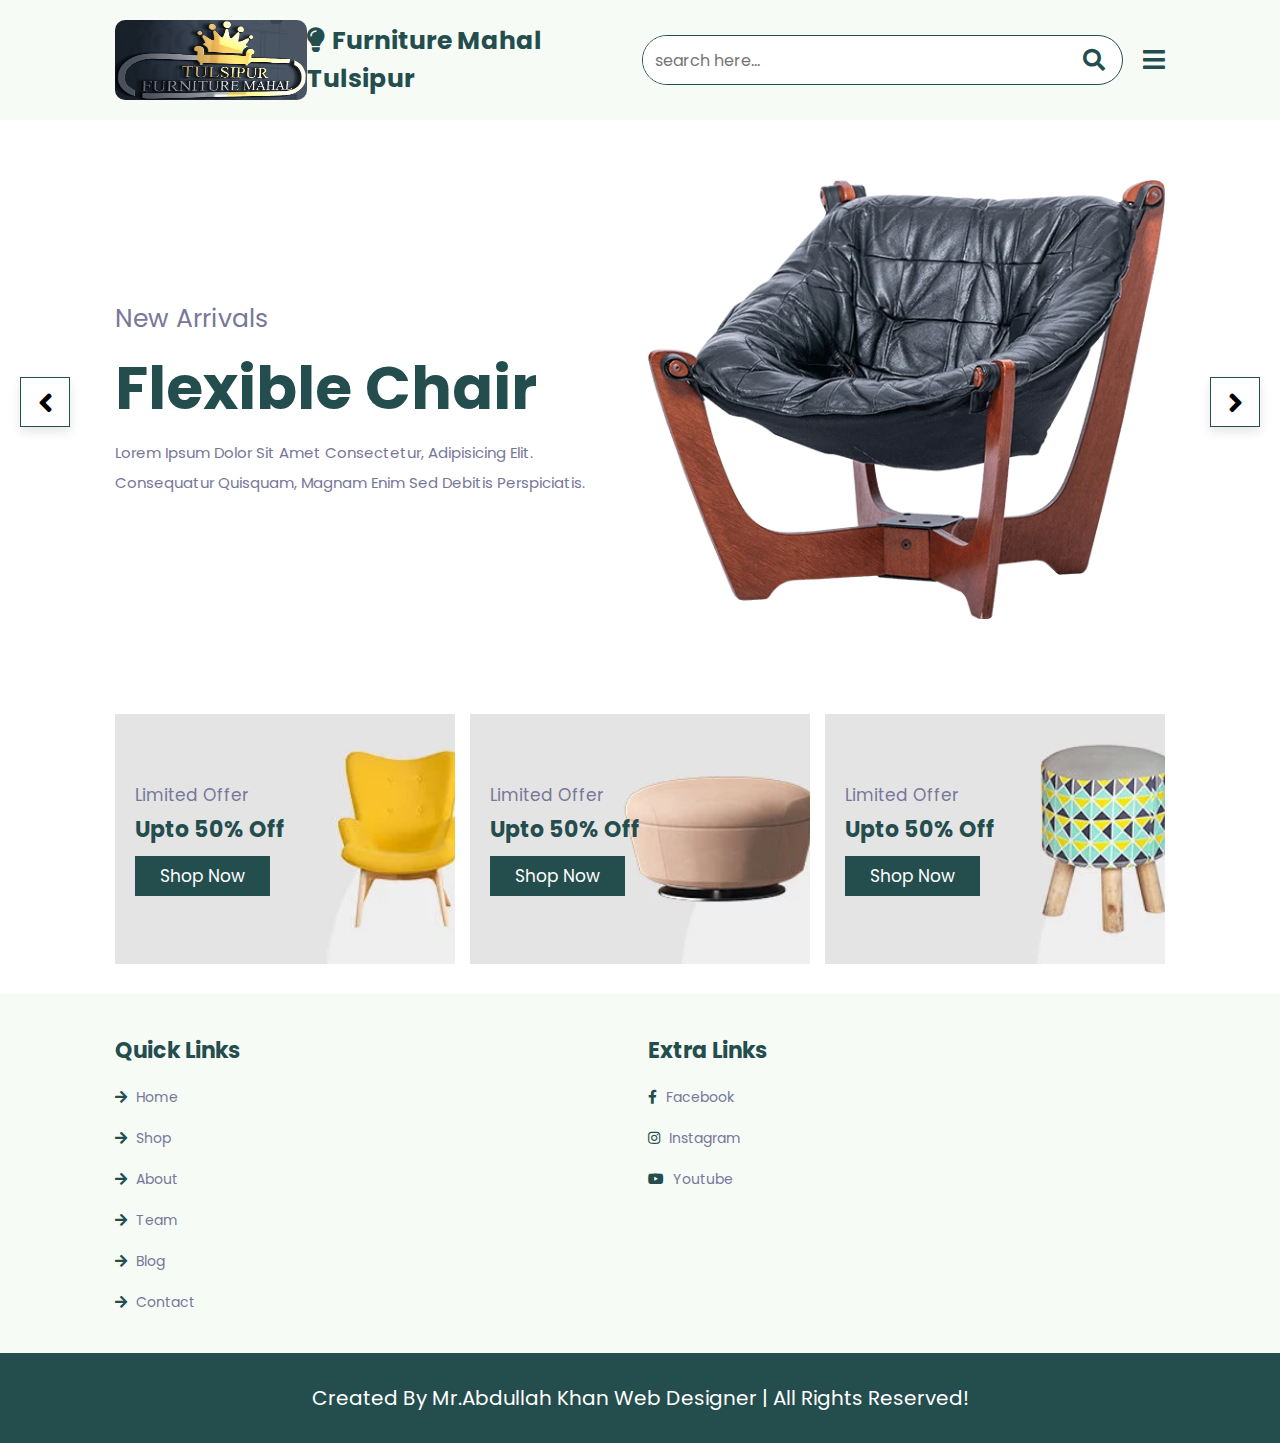
<file: index.html>
<!DOCTYPE html>
<html lang="en">
<head>
    <meta charset="UTF-8">
    <meta http-equiv="X-UA-Compatible" content="IE=edge">
    <meta name="viewport" content="width=device-width, initial-scale=1.0">
    <title>home</title>

    <!-- font awesome cdn link  -->
    <link rel="stylesheet" href="https://cdnjs.cloudflare.com/ajax/libs/font-awesome/5.15.4/css/all.min.css">

    <!-- custom css file link  -->
    <link rel="stylesheet" href="style.css">

</head>
<body>

<!-- header section starts  -->

<header class="header">
    <img src="furnitureMhalTulsipurlogo.jpg" alt="" width="200px" height="80px" style="border-radius:10px;">

    <a href="index.html" class="logo"> <i class="fas fa-lightbulb"></i> Furniture Mahal Tulsipur </a>

    <form action="" class="search-form">
        <input type="search" placeholder="search here..." id="search-box">
        <label for="search-box" class="fas fa-search"></label>
    </form>

    <div class="icons">
        <div id="menu-btn" class="fas fa-bars"></div>
        <div id="search-btn" class="fas fa-search"></div>
        <div id="cart-btn" ></div>
        <div id="login-btn" ></div>
        <!-- <div id="cart-btn" class="fas fa-shopping-cart"></div>
        <div id="login-btn" class="fas fa-user"></div> -->
    </div>

</header>

<!-- header section ends  -->

<!-- closer btn  -->

<div id="closer" class="fas fa-times"></div>

<!-- navbar  -->

<nav class="navbar">
    <a href="index.html">home</a>
    <a href="shop.html">shop</a>
    <a href="about.html">about</a>
    <a href="team.html">team</a>
    <a href="blog.html">blog</a>
    <a href="contact.html">contact</a>
</nav>

<!-- shopping cart  -->

<div class="shopping-cart">

    <div class="box">
        <i class="fas fa-times"></i>
        <img src="cart-img-1.jpg" alt="">
        <div class="content">
            <h3>morden furniture</h3>
            <span class="quantity"> 1 </span>
            <span class="multiply"> x </span>
            <span class="price"> $140.00 </span>
        </div>
    </div>

    <div class="box">
        <i class="fas fa-times"></i>
        <img src="cart-img-2.jpg" alt="">
        <div class="content">
            <h3>morden furniture</h3>
            <span class="quantity"> 1 </span>
            <span class="multiply"> x </span>
            <span class="price"> $140.00 </span>
        </div>
    </div>

    <div class="box">
        <i class="fas fa-times"></i>
        <img src="cart-img-3.jpg" alt="">
        <div class="content">
            <h3>morden furniture</h3>
            <span class="quantity"> 1 </span>
            <span class="multiply"> x </span>
            <span class="price"> $140.00 </span>
        </div>
    </div>

    <div class="box">
        <i class="fas fa-times"></i>
        <img src="cart-img-4.jpg" alt="">
        <div class="content">
            <h3>morden furniture</h3>
            <span class="quantity"> 1 </span>
            <span class="multiply"> x </span>
            <span class="price"> $140.00 </span>
        </div>
    </div>

    <h3 class="total"> total : <span>$560.00</span> </h3>

    <a href="#" class="btn">checkout cart</a>

</div>

<!-- login form  -->

<div class="login-form">

    <form action="">
        <h3>login form</h3>
        <input type="email" placeholder="enter your email" class="box">
        <input type="password" placeholder="enter your password" class="box">
        <div class="remember">
            <input type="checkbox" name="" id="remember-me">
            <label for="remember-me">remember me</label>
        </div>
        <input type="submit" value="login now" class="btn">
        <p>forget password? <a href="#">click here</a></p>
        <p>don't have an account? <a href="#">create now</a></p>
    </form>

</div>

<!-- home section starts  -->

<section class="home">

    <div class="slides-container">

        <div class="slide active">
            <div class="content">
                <span>new arrivals</span>
                <h3>flexible chair</h3>
                <p>Lorem ipsum dolor sit amet consectetur, adipisicing elit. Consequatur quisquam, magnam enim sed debitis perspiciatis.</p>
                <!-- <a href="#" class="btn">shop now</a> -->
            </div>
            <div class="image">
                <img src="home-img-1.png" alt="">
            </div>
        </div>

        <div class="slide">
            <div class="content">
                <span>new arrivals</span>
                <h3>flexible chair</h3>
                <p>Lorem ipsum dolor sit amet consectetur, adipisicing elit. Consequatur quisquam, magnam enim sed debitis perspiciatis.</p>
                <!-- <a href="#" class="btn">shop now</a> -->
            </div>
            <div class="image">
                <img src="home-img-2.png" alt="">
            </div>
        </div>

    </div>

    <div id="slide-next" onclick="next()" class="fas fa-angle-right"></div>
    <div id="slide-prev" onclick="prev()" class="fas fa-angle-left"></div>

</section>

<!-- home section ends -->

<!-- banner section starts  -->

<section class="banner-container">

    <div class="banner">
        <img src="banner-1.jpg" alt="">
        <div class="content">
            <span>limited offer</span>
            <h3>upto 50% off</h3>
            <a href="#" class="btn">shop now</a>
        </div>
    </div>

    <div class="banner">
        <img src="banner-2.jpg" alt="">
        <div class="content">
            <span>limited offer</span>
            <h3>upto 50% off</h3>
            <a href="#" class="btn">shop now</a>
        </div>
    </div>

    <div class="banner">
        <img src="banner-3.jpg" alt="">
        <div class="content">
            <span>limited offer</span>
            <h3>upto 50% off</h3>
            <a href="#" class="btn">shop now</a>
        </div>
    </div>

</section>

<!-- banner section ends -->






<!-- footer section  -->

<section class="footer">

    <div class="box-container">

        <div class="box">
            <h3>quick links</h3>
            <a href="index.html"> <i class="fas fa-arrow-right"></i> home</a>
            <a href="shop.html"> <i class="fas fa-arrow-right"></i> shop</a>
            <a href="about.html"> <i class="fas fa-arrow-right"></i> about</a>
            <a href="team.html"> <i class="fas fa-arrow-right"></i> team</a>
            <a href="blog.html"> <i class="fas fa-arrow-right"></i> blog</a>
            <a href="contact.html"> <i class="fas fa-arrow-right"></i> contact</a>
        </div>

        <!-- <div class="box">
            <h3>extra links</h3>
            <a href="#"> <i class="fas fa-arrow-right"></i> my order</a>
            <a href="#"> <i class="fas fa-arrow-right"></i> my wishlist</a>
            <a href="#"> <i class="fas fa-arrow-right"></i> my account</a>
            <a href="#"> <i class="fas fa-arrow-right"></i> my favorite</a>
            <a href="#"> <i class="fas fa-arrow-right"></i> terms of user</a>
        </div> -->

        <div class="box">
            <h3>extra links</h3>
            <a href="https://www.facebook.com/TFM002/"> <i class="fab fa-facebook-f"></i> facebook</a>
            <!-- <a href="#"> <i class="fab fa-twitter"></i> twitter</a> -->
            <a href="https://www.instagram.com/tulsipur_furniture_mahal/?hl=en"> <i class="fab fa-instagram"></i> instagram</a>
            <!-- <a href="#"> <i class="fab fa-linkedin"></i> linkedin</a> -->
            <a href="https://www.youtube.com/@tulsipur_furniture_mahal"> <i class="fab fa-youtube"></i> Youtube</a>
        </div>

        <!-- <div class="box">
            <h3>newsletter</h3>
            <p>subscribe for latest updates</p>
            <form action="">
                <input type="email" name="" placeholder="enter your email" id="">
                <input type="submit" value="subscribe" class="btn">
            </form>
        </div> -->

    </div>

</section>

<section class="credit">
    created by mr.Abdullah khan web designer | all rights reserved!
</section>

<!-- custom js file link  -->
<script src="script.js"></script>
    
</body>
</html>
</file>
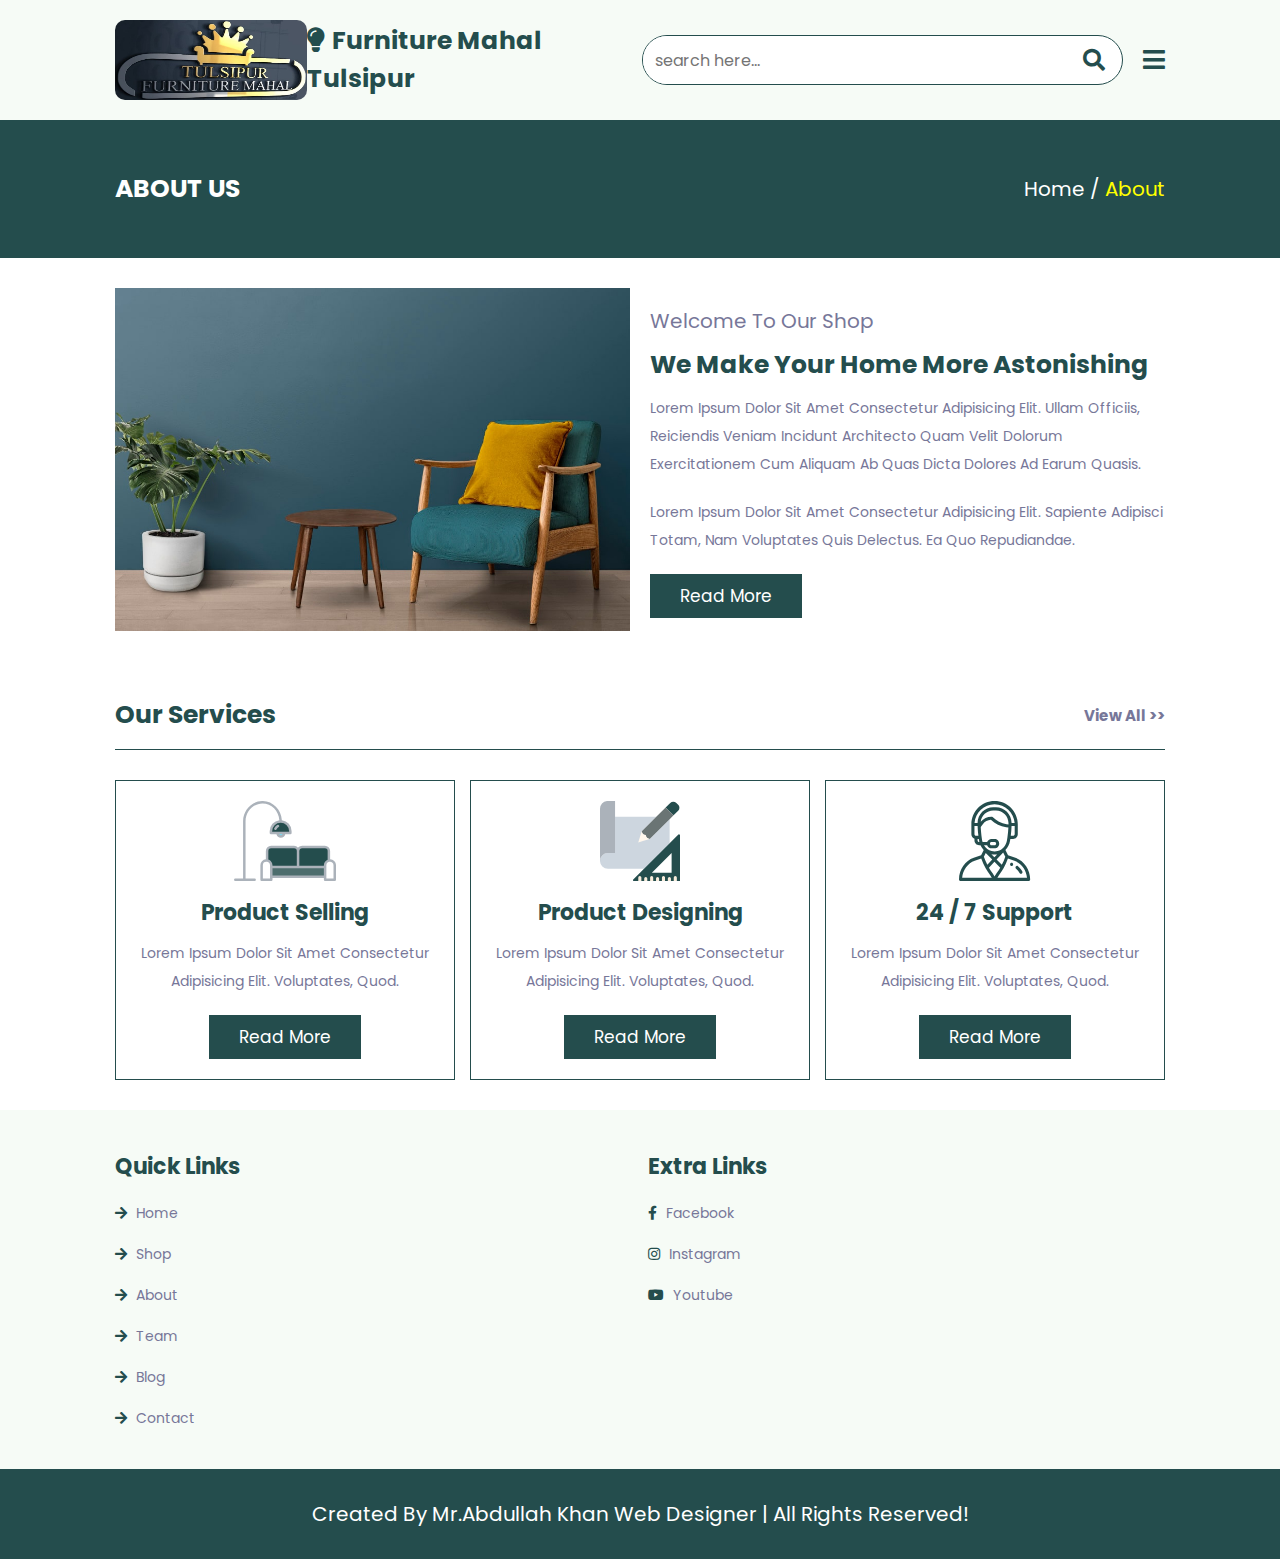
<file: about.html>
<!DOCTYPE html>
<html lang="en">
<head>
    <meta charset="UTF-8">
    <meta http-equiv="X-UA-Compatible" content="IE=edge">
    <meta name="viewport" content="width=device-width, initial-scale=1.0">
    <title>about</title>

    <!-- font awesome cdn link  -->
    <link rel="stylesheet" href="https://cdnjs.cloudflare.com/ajax/libs/font-awesome/5.15.4/css/all.min.css">

    <!-- custom css file link  -->
    <link rel="stylesheet" href="style.css">

</head>
<body>

<!-- header section starts  -->

<header class="header">
    <img src="furnitureMhalTulsipurlogo.jpg" alt="" width="200px" height="80px" style="border-radius:10px;">
    <a href="index.html" class="logo"> <i class="fas fa-lightbulb"></i> Furniture Mahal Tulsipur </a>

    <form action="" class="search-form">
        <input type="search" placeholder="search here..." id="search-box">
        <label for="search-box" class="fas fa-search"></label>
    </form>

    <div class="icons">
        <div id="menu-btn" class="fas fa-bars"></div>
        <div id="search-btn" class="fas fa-search"></div>
        <!-- <div id="cart-btn" class="fas fa-shopping-cart"></div>
        <div id="login-btn" class="fas fa-user"></div> -->
    </div>

</header>

<!-- header section ends  -->

<!-- closer btn  -->

<div id="closer" class="fas fa-times"></div>

<!-- navbar  -->

<nav class="navbar">
    <a href="index.html">home</a>
    <a href="shop.html">shop</a>
    <a href="about.html">about</a>
    <a href="team.html">team</a>
    <a href="blog.html">blog</a>
    <a href="contact.html">contact</a>
</nav>

<!-- shopping cart  -->

<div class="shopping-cart">

    <div class="box">
        <i class="fas fa-times"></i>
        <img src="cart-img-1.jpg" alt="">
        <div class="content">
            <h3>morden furniture</h3>
            <span class="quantity"> 1 </span>
            <span class="multiply"> x </span>
            <span class="price"> $140.00 </span>
        </div>
    </div>

    <div class="box">
        <i class="fas fa-times"></i>
        <img src="cart-img-2.jpg" alt="">
        <div class="content">
            <h3>morden furniture</h3>
            <span class="quantity"> 1 </span>
            <span class="multiply"> x </span>
            <span class="price"> $140.00 </span>
        </div>
    </div>

    <div class="box">
        <i class="fas fa-times"></i>
        <img src="cart-img-3.jpg" alt="">
        <div class="content">
            <h3>morden furniture</h3>
            <span class="quantity"> 1 </span>
            <span class="multiply"> x </span>
            <span class="price"> $140.00 </span>
        </div>
    </div>

    <div class="box">
        <i class="fas fa-times"></i>
        <img src="cart-img-4.jpg" alt="">
        <div class="content">
            <h3>morden furniture</h3>
            <span class="quantity"> 1 </span>
            <span class="multiply"> x </span>
            <span class="price"> $140.00 </span>
        </div>
    </div>

    <h3 class="total"> total : <span>$560.00</span> </h3>

    <a href="#" class="btn">checkout cart</a>

</div>

<!-- login form  -->

<div class="login-form">

    <form action="">
        <h3>login form</h3>
        <input type="email" placeholder="enter your email" class="box">
        <input type="password" placeholder="enter your password" class="box">
        <div class="remember">
            <input type="checkbox" name="" id="remember-me">
            <label for="remember-me">remember me</label>
        </div>
        <input type="submit" value="login now" class="btn">
        <p>forget password? <a href="#">click here</a></p>
        <p>don't have an account? <a href="#">create now</a></p>
    </form>

</div>

<section class="heading">
    <h3>about us</h3>
    <p> <a href="index.html">home</a> / <span>about</span> </p>
</section>

<section class="about">

    <div class="image">
        <img src="about-img.jpg" alt="">
    </div>

    <div class="content">
        <span>welcome to our shop</span>
        <h3>we make your home more astonishing</h3>
        <p>Lorem ipsum dolor sit amet consectetur adipisicing elit. Ullam officiis, reiciendis veniam incidunt architecto quam velit dolorum exercitationem cum aliquam ab quas dicta dolores ad earum quasis.</p>
        <p>Lorem ipsum dolor sit amet consectetur adipisicing elit. Sapiente adipisci totam, nam voluptates quis delectus. Ea quo repudiandae.</p>
        <a href="#" class="btn">read more</a>
    </div>

</section>

<section class="services">

    <h1 class="title"> <span>our services</span> <a href="#">view all >></a> </h1>

    <div class="box-container">

        <div class="box">
            <img src="serv-1.svg" alt="">
            <h3>product selling</h3>
            <p>Lorem ipsum dolor sit amet consectetur adipisicing elit. Voluptates, quod.</p>
            <a href="#" class="btn">read more</a>
        </div>

        <div class="box">
            <img src="serv-2.svg" alt="">
            <h3>product designing</h3>
            <p>Lorem ipsum dolor sit amet consectetur adipisicing elit. Voluptates, quod.</p>
            <a href="#" class="btn">read more</a>
        </div>

        <div class="box">
            <img src="serv-3.svg" alt="">
            <h3>24 / 7 support</h3>
            <p>Lorem ipsum dolor sit amet consectetur adipisicing elit. Voluptates, quod.</p>
            <a href="#" class="btn">read more</a>
        </div>

    </div>

</section>



















<!-- footer section  -->

<section class="footer">

    <div class="box-container">

        <div class="box">
            <h3>quick links</h3>
            <a href="index.html"> <i class="fas fa-arrow-right"></i> home</a>
            <a href="shop.html"> <i class="fas fa-arrow-right"></i> shop</a>
            <a href="about.html"> <i class="fas fa-arrow-right"></i> about</a>
            <a href="team.html"> <i class="fas fa-arrow-right"></i> team</a>
            <a href="blog.html"> <i class="fas fa-arrow-right"></i> blog</a>
            <a href="contact.html"> <i class="fas fa-arrow-right"></i> contact</a>
        </div>

        <!-- <div class="box">
            <h3>extra links</h3>
            <a href="#"> <i class="fas fa-arrow-right"></i> my order</a>
            <a href="#"> <i class="fas fa-arrow-right"></i> my wishlist</a>
            <a href="#"> <i class="fas fa-arrow-right"></i> my account</a>
            <a href="#"> <i class="fas fa-arrow-right"></i> my favorite</a>
            <a href="#"> <i class="fas fa-arrow-right"></i> terms of user</a>
        </div> -->

        <div class="box">
            <h3>extra links</h3>
            <a href="https://www.facebook.com/TFM002/"> <i class="fab fa-facebook-f"></i> facebook</a>
            <!-- <a href="#"> <i class="fab fa-twitter"></i> twitter</a> -->
            <a href="https://www.instagram.com/tulsipur_furniture_mahal/?hl=en"> <i class="fab fa-instagram"></i> instagram</a>
            <!-- <a href="#"> <i class="fab fa-linkedin"></i> linkedin</a> -->
            <a href="https://www.youtube.com/@tulsipur_furniture_mahal"> <i class="fab fa-youtube"></i> Youtube</a>
        </div>

        <!-- <div class="box">
            <h3>newsletter</h3>
            <p>subscribe for latest updates</p>
            <form action="">
                <input type="email" name="" placeholder="enter your email" id="">
                <input type="submit" value="subscribe" class="btn">
            </form>
        </div> -->

    </div>

</section>

<section class="credit">
    created by mr.Abdullah khan web designer | all rights reserved!
</section>

<!-- custom js file link  -->
<script src="script.js"></script>
    
</body>
</html>
</file>
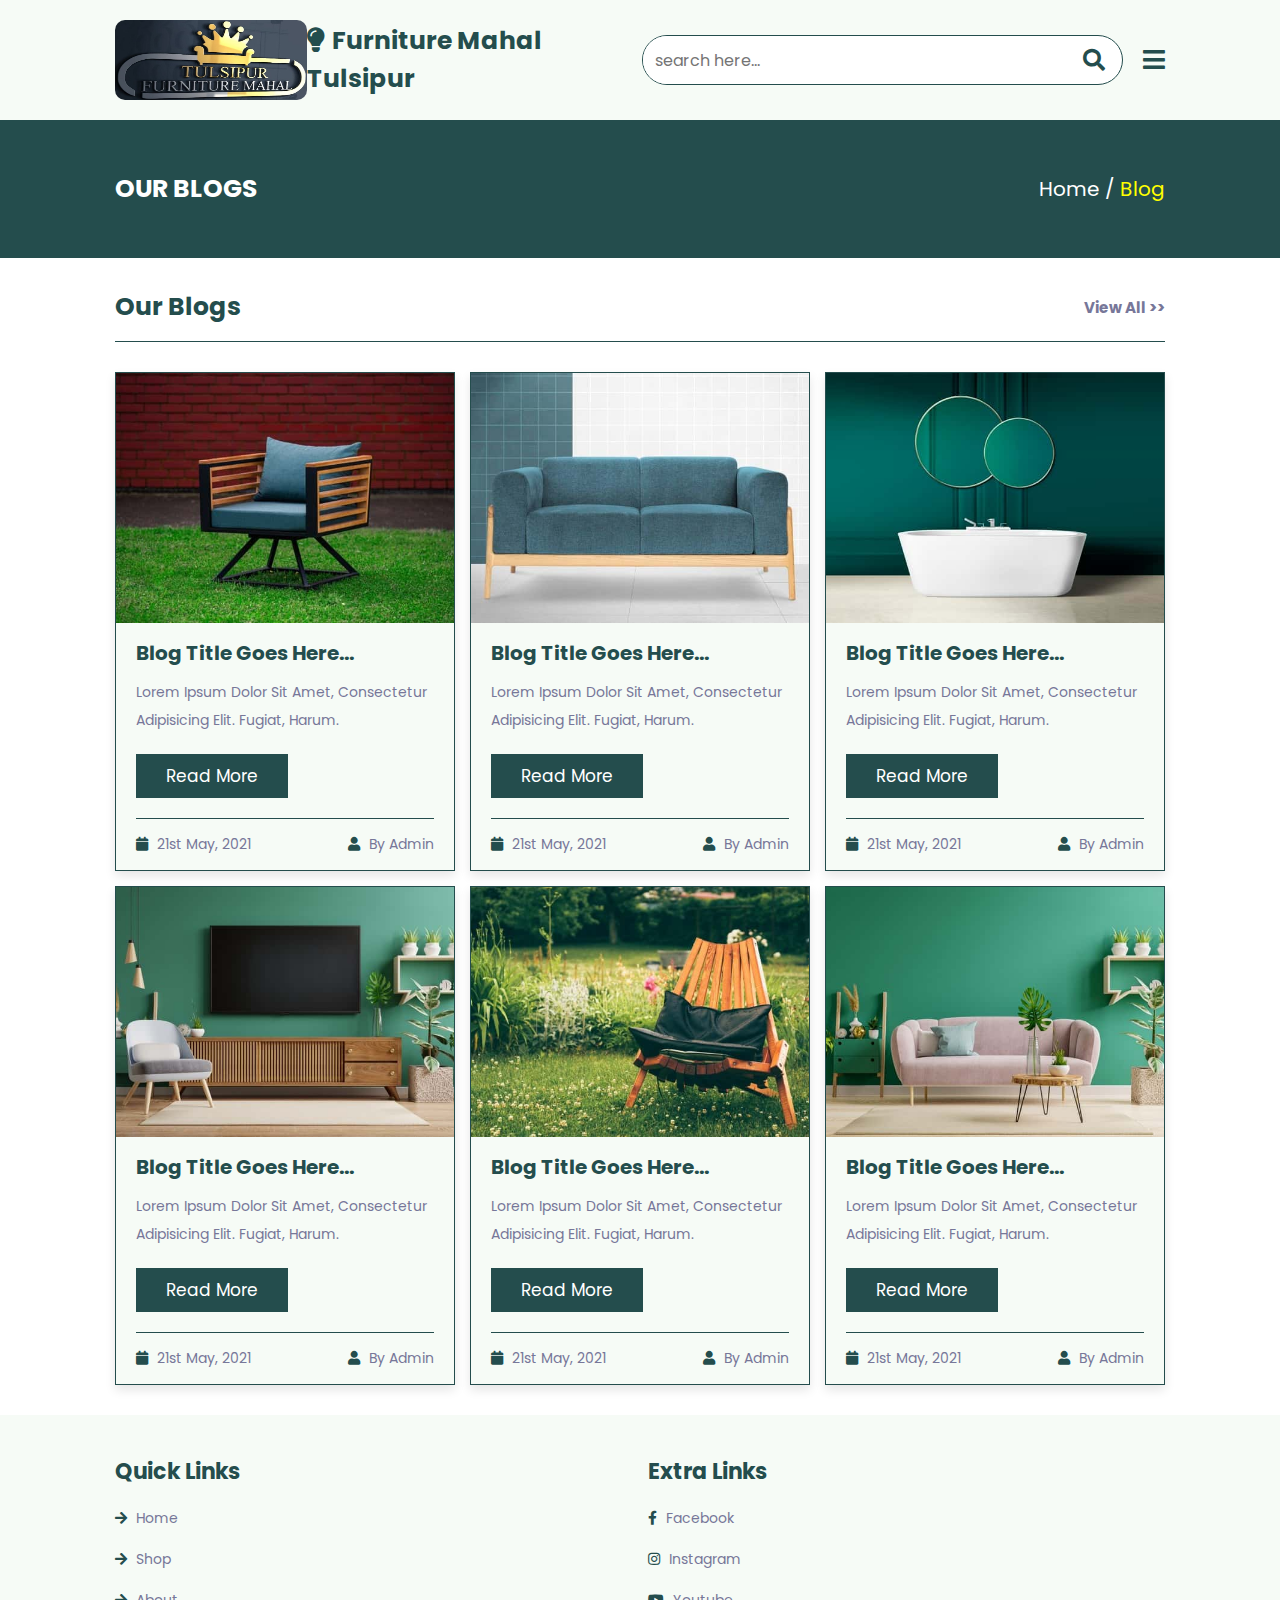
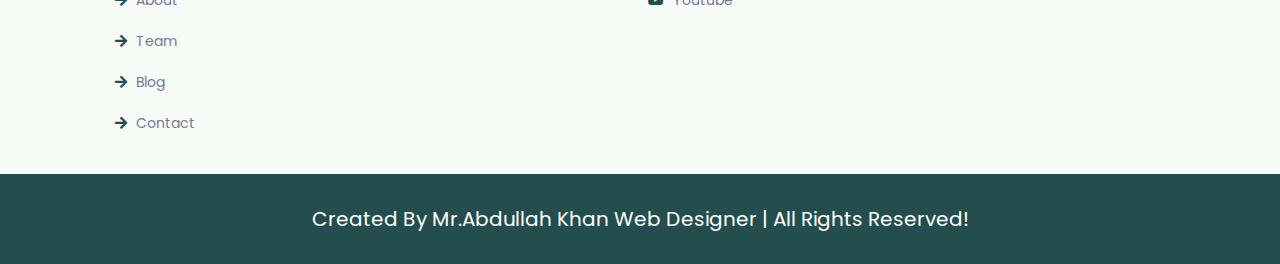
<file: blog.html>
<!DOCTYPE html>
<html lang="en">
<head>
    <meta charset="UTF-8">
    <meta http-equiv="X-UA-Compatible" content="IE=edge">
    <meta name="viewport" content="width=device-width, initial-scale=1.0">
    <title>blog</title>

    <!-- font awesome cdn link  -->
    <link rel="stylesheet" href="https://cdnjs.cloudflare.com/ajax/libs/font-awesome/5.15.4/css/all.min.css">

    <!-- custom css file link  -->
    <link rel="stylesheet" href="style.css">

</head>
<body>

<!-- header section starts  -->

<header class="header">

    <img src="furnitureMhalTulsipurlogo.jpg" alt="" width="200px" height="80px" style="border-radius:10px;">
    <a href="index.html" class="logo"> <i class="fas fa-lightbulb"></i> Furniture Mahal Tulsipur </a>

    <form action="" class="search-form">
        <input type="search" placeholder="search here..." id="search-box">
        <label for="search-box" class="fas fa-search"></label>
    </form>

    <div class="icons">
        <div id="menu-btn" class="fas fa-bars"></div>
        <div id="search-btn" class="fas fa-search"></div>
        <!-- <div id="cart-btn" class="fas fa-shopping-cart"></div>
        <div id="login-btn" class="fas fa-user"></div> -->
    </div>

</header>

<!-- header section ends  -->

<!-- closer btn  -->

<div id="closer" class="fas fa-times"></div>

<!-- navbar  -->

<nav class="navbar">
    <a href="index.html">home</a>
    <a href="shop.html">shop</a>
    <a href="about.html">about</a>
    <a href="team.html">team</a>
    <a href="blog.html">blog</a>
    <a href="contact.html">contact</a>
</nav>

<!-- shopping cart  -->

<div class="shopping-cart">

    <div class="box">
        <i class="fas fa-times"></i>
        <img src="cart-img-1.jpg" alt="">
        <div class="content">
            <h3>morden furniture</h3>
            <span class="quantity"> 1 </span>
            <span class="multiply"> x </span>
            <span class="price"> $140.00 </span>
        </div>
    </div>

    <div class="box">
        <i class="fas fa-times"></i>
        <img src="cart-img-2.jpg" alt="">
        <div class="content">
            <h3>morden furniture</h3>
            <span class="quantity"> 1 </span>
            <span class="multiply"> x </span>
            <span class="price"> $140.00 </span>
        </div>
    </div>

    <div class="box">
        <i class="fas fa-times"></i>
        <img src="cart-img-3.jpg" alt="">
        <div class="content">
            <h3>morden furniture</h3>
            <span class="quantity"> 1 </span>
            <span class="multiply"> x </span>
            <span class="price"> $140.00 </span>
        </div>
    </div>

    <div class="box">
        <i class="fas fa-times"></i>
        <img src="cart-img-4.jpg" alt="">
        <div class="content">
            <h3>morden furniture</h3>
            <span class="quantity"> 1 </span>
            <span class="multiply"> x </span>
            <span class="price"> $140.00 </span>
        </div>
    </div>

    <h3 class="total"> total : <span>$560.00</span> </h3>

    <a href="#" class="btn">checkout cart</a>

</div>

<!-- login form  -->

<div class="login-form">

    <form action="">
        <h3>login form</h3>
        <input type="email" placeholder="enter your email" class="box">
        <input type="password" placeholder="enter your password" class="box">
        <div class="remember">
            <input type="checkbox" name="" id="remember-me">
            <label for="remember-me">remember me</label>
        </div>
        <input type="submit" value="login now" class="btn">
        <p>forget password? <a href="#">click here</a></p>
        <p>don't have an account? <a href="#">create now</a></p>
    </form>

</div>

<section class="heading">
    <h3>our blogs</h3>
    <p> <a href="index.html">home</a> / <span>blog</span> </p>
</section>

<section class="blog">

    <h1 class="title"> <span>our blogs</span> <a href="#">view all >></a> </h1>

    <div class="box-container">

        <div class="box">
            <div class="image">
                <img src="blog-1.jpg" alt="">
            </div>
            <div class="content">
                <h3>blog title goes here...</h3>
                <p>Lorem ipsum dolor sit amet, consectetur adipisicing elit. Fugiat, harum.</p>
                <a href="#" class="btn">read more</a>
                <div class="icons">
                    <a href="#"> <i class="fas fa-calendar"></i> 21st may, 2021 </a>
                    <a href="#"> <i class="fas fa-user"></i> by admin </a>
                </div>
            </div>
        </div>
        
        <div class="box">
            <div class="image">
                <img src="blog-2.jpg" alt="">
            </div>
            <div class="content">
                <h3>blog title goes here...</h3>
                <p>Lorem ipsum dolor sit amet, consectetur adipisicing elit. Fugiat, harum.</p>
                <a href="#" class="btn">read more</a>
                <div class="icons">
                    <a href="#"> <i class="fas fa-calendar"></i> 21st may, 2021 </a>
                    <a href="#"> <i class="fas fa-user"></i> by admin </a>
                </div>
            </div>
        </div>

        <div class="box">
            <div class="image">
                <img src="blog-3.jpg" alt="">
            </div>
            <div class="content">
                <h3>blog title goes here...</h3>
                <p>Lorem ipsum dolor sit amet, consectetur adipisicing elit. Fugiat, harum.</p>
                <a href="#" class="btn">read more</a>
                <div class="icons">
                    <a href="#"> <i class="fas fa-calendar"></i> 21st may, 2021 </a>
                    <a href="#"> <i class="fas fa-user"></i> by admin </a>
                </div>
            </div>
        </div>

        <div class="box">
            <div class="image">
                <img src="blog-4.jpg" alt="">
            </div>
            <div class="content">
                <h3>blog title goes here...</h3>
                <p>Lorem ipsum dolor sit amet, consectetur adipisicing elit. Fugiat, harum.</p>
                <a href="#" class="btn">read more</a>
                <div class="icons">
                    <a href="#"> <i class="fas fa-calendar"></i> 21st may, 2021 </a>
                    <a href="#"> <i class="fas fa-user"></i> by admin </a>
                </div>
            </div>
        </div>

        <div class="box">
            <div class="image">
                <img src="blog-5.jpg" alt="">
            </div>
            <div class="content">
                <h3>blog title goes here...</h3>
                <p>Lorem ipsum dolor sit amet, consectetur adipisicing elit. Fugiat, harum.</p>
                <a href="#" class="btn">read more</a>
                <div class="icons">
                    <a href="#"> <i class="fas fa-calendar"></i> 21st may, 2021 </a>
                    <a href="#"> <i class="fas fa-user"></i> by admin </a>
                </div>
            </div>
        </div>

        <div class="box">
            <div class="image">
                <img src="blog-6.jpg" alt="">
            </div>
            <div class="content">
                <h3>blog title goes here...</h3>
                <p>Lorem ipsum dolor sit amet, consectetur adipisicing elit. Fugiat, harum.</p>
                <a href="#" class="btn">read more</a>
                <div class="icons">
                    <a href="#"> <i class="fas fa-calendar"></i> 21st may, 2021 </a>
                    <a href="#"> <i class="fas fa-user"></i> by admin </a>
                </div>
            </div>
        </div>

    </div>

</section>



















<!-- footer section  -->

<section class="footer">

    <div class="box-container">

        <div class="box">
            <h3>quick links</h3>
            <a href="index.html"> <i class="fas fa-arrow-right"></i> home</a>
            <a href="shop.html"> <i class="fas fa-arrow-right"></i> shop</a>
            <a href="about.html"> <i class="fas fa-arrow-right"></i> about</a>
            <a href="team.html"> <i class="fas fa-arrow-right"></i> team</a>
            <a href="blog.html"> <i class="fas fa-arrow-right"></i> blog</a>
            <a href="contact.html"> <i class="fas fa-arrow-right"></i> contact</a>
        </div>

        <!-- <div class="box">
            <h3>extra links</h3>
            <a href="#"> <i class="fas fa-arrow-right"></i> my order</a>
            <a href="#"> <i class="fas fa-arrow-right"></i> my wishlist</a>
            <a href="#"> <i class="fas fa-arrow-right"></i> my account</a>
            <a href="#"> <i class="fas fa-arrow-right"></i> my favorite</a>
            <a href="#"> <i class="fas fa-arrow-right"></i> terms of user</a>
        </div> -->

        <div class="box">
            <h3>extra links</h3>
            <a href="https://www.facebook.com/TFM002/"> <i class="fab fa-facebook-f"></i> facebook</a>
            <!-- <a href="#"> <i class="fab fa-twitter"></i> twitter</a> -->
            <a href="https://www.instagram.com/tulsipur_furniture_mahal/?hl=en"> <i class="fab fa-instagram"></i> instagram</a>
            <!-- <a href="#"> <i class="fab fa-linkedin"></i> linkedin</a> -->
            <a href="https://www.youtube.com/@tulsipur_furniture_mahal"> <i class="fab fa-youtube"></i> Youtube</a>
        </div>

        <!-- <div class="box">
            <h3>newsletter</h3>
            <p>subscribe for latest updates</p>
            <form action="">
                <input type="email" name="" placeholder="enter your email" id="">
                <input type="submit" value="subscribe" class="btn">
            </form>
        </div> -->

    </div>

</section>

<section class="credit">
    created by mr.Abdullah khan web designer | all rights reserved!
</section>

<!-- custom js file link  -->
<script src="script.js"></script>
    
</body>
</html>
</file>
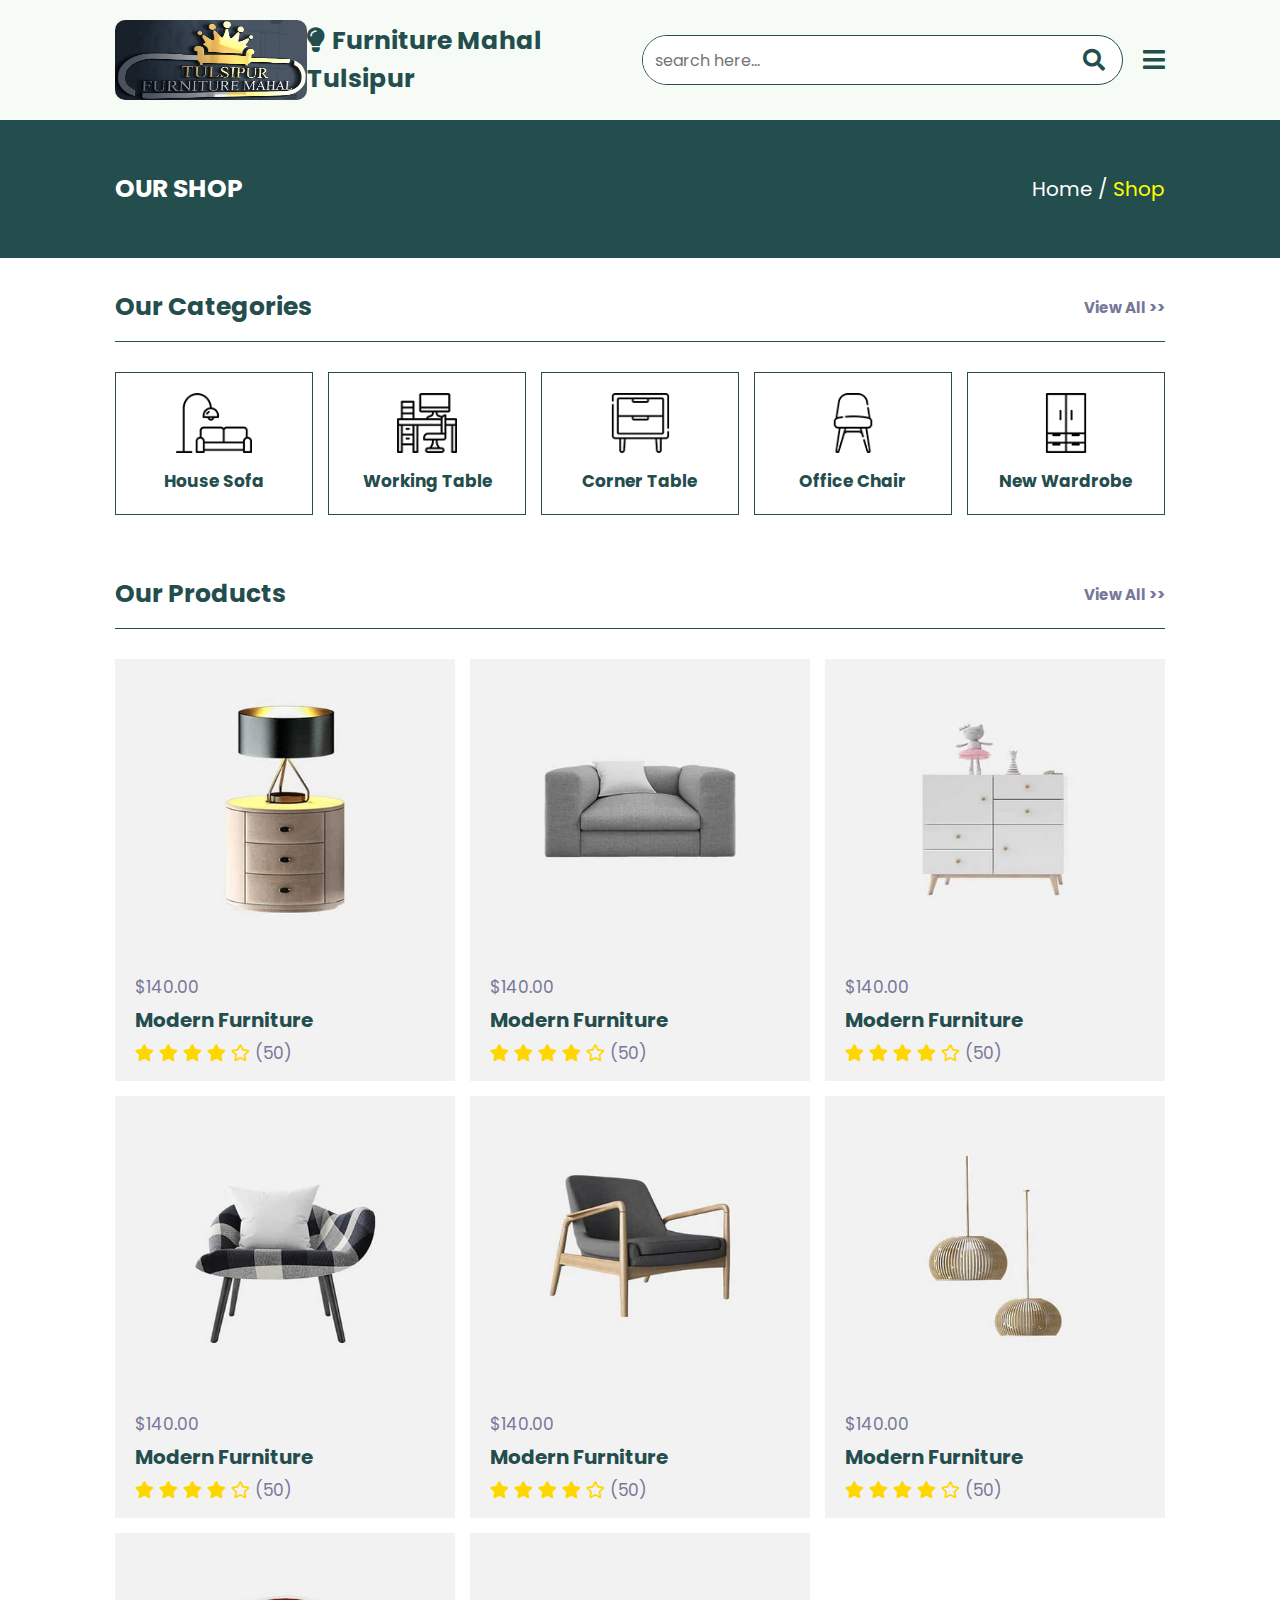
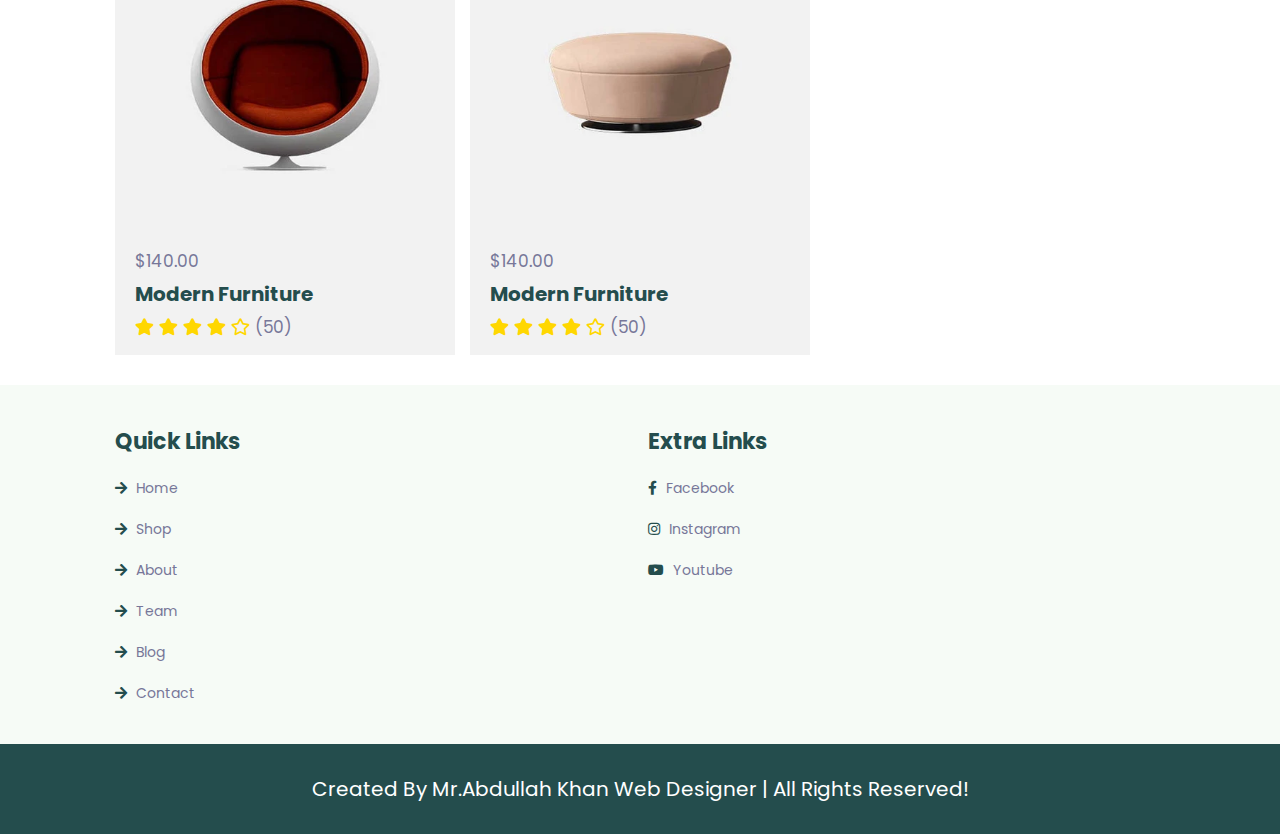
<file: shop.html>
<!DOCTYPE html>
<html lang="en">
<head>
    <meta charset="UTF-8">
    <meta http-equiv="X-UA-Compatible" content="IE=edge">
    <meta name="viewport" content="width=device-width, initial-scale=1.0">
    <title>shop</title>

    <!-- font awesome cdn link  -->
    <link rel="stylesheet" href="https://cdnjs.cloudflare.com/ajax/libs/font-awesome/5.15.4/css/all.min.css">

    <!-- custom css file link  -->
    <link rel="stylesheet" href="style.css">

</head>
<body>

<!-- header section starts  -->

<header class="header">

    <img src="furnitureMhalTulsipurlogo.jpg" alt="" width="200px" height="80px" style="border-radius:10px;">
    <a href="index.html" class="logo"> <i class="fas fa-lightbulb"></i> Furniture Mahal Tulsipur </a>

    <form action="" class="search-form">
        <input type="search" placeholder="search here..." id="search-box">
        <label for="search-box" class="fas fa-search"></label>
    </form>

    <div class="icons">
        <div id="menu-btn" class="fas fa-bars"></div>
        <div id="search-btn" class="fas fa-search"></div>
        <!-- <div id="cart-btn" class="fas fa-shopping-cart"></div>
        <div id="login-btn" class="fas fa-user"></div> -->
    </div>

</header>

<!-- header section ends  -->

<!-- closer btn  -->

<div id="closer" class="fas fa-times"></div>

<!-- navbar  -->

<nav class="navbar">
    <a href="index.html">home</a>
    <a href="shop.html">shop</a>
    <a href="about.html">about</a>
    <a href="team.html">team</a>
    <a href="blog.html">blog</a>
    <a href="contact.html">contact</a>
</nav>

<!-- shopping cart  -->

<div class="shopping-cart">

    <div class="box">
        <i class="fas fa-times"></i>
        <img src="cart-img-1.jpg" alt="">
        <div class="content">
            <h3>morden furniture</h3>
            <span class="quantity"> 1 </span>
            <span class="multiply"> x </span>
            <span class="price"> $140.00 </span>
        </div>
    </div>

    <div class="box">
        <i class="fas fa-times"></i>
        <img src="cart-img-2.jpg" alt="">
        <div class="content">
            <h3>morden furniture</h3>
            <span class="quantity"> 1 </span>
            <span class="multiply"> x </span>
            <span class="price"> $140.00 </span>
        </div>
    </div>

    <div class="box">
        <i class="fas fa-times"></i>
        <img src="cart-img-3.jpg" alt="">
        <div class="content">
            <h3>morden furniture</h3>
            <span class="quantity"> 1 </span>
            <span class="multiply"> x </span>
            <span class="price"> $140.00 </span>
        </div>
    </div>

    <div class="box">
        <i class="fas fa-times"></i>
        <img src="cart-img-4.jpg" alt="">
        <div class="content">
            <h3>morden furniture</h3>
            <span class="quantity"> 1 </span>
            <span class="multiply"> x </span>
            <span class="price"> $140.00 </span>
        </div>
    </div>

    <h3 class="total"> total : <span>$560.00</span> </h3>

    <a href="#" class="btn">checkout cart</a>

</div>

<!-- login form  -->

<div class="login-form">

    <form action="">
        <h3>login form</h3>
        <input type="email" placeholder="enter your email" class="box">
        <input type="password" placeholder="enter your password" class="box">
        <div class="remember">
            <input type="checkbox" name="" id="remember-me">
            <label for="remember-me">remember me</label>
        </div>
        <input type="submit" value="login now" class="btn">
        <p>forget password? <a href="#">click here</a></p>
        <p>don't have an account? <a href="#">create now</a></p>
    </form>

</div>

<section class="heading">
    <h3>our shop</h3>
    <p> <a href="index.html">home</a> / <span>shop</span> </p>
</section>

<section class="category">

    <h1 class="title"> <span>our categories</span> <a href="#">view all >></a> </h1>

    <div class="box-container">

        <a href="#" class="box">
            <img src="icon-1.png" alt="">
            <h3>house sofa</h3>
        </a>

        <a href="#" class="box">
            <img src="icon-2.png" alt="">
            <h3>working table</h3>
        </a>

        <a href="#" class="box">
            <img src="icon-3.png" alt="">
            <h3>corner table</h3>
        </a>

        <a href="#" class="box">
            <img src="icon-4.png" alt="">
            <h3>office chair</h3>
        </a>

        <a href="#" class="box">
            <img src="icon-5.png" alt="">
            <h3>new wardrobe</h3>
        </a>

    </div>

</section>

<section class="products">

    <h1 class="title"> <span>our products</span> <a href="#">view all >></a> </h1>

    <div class="box-container">

        <div class="box">
            <div class="icons">
                <a href="#" class="fas fa-shopping-cart"></a>
                <a href="#" class="fas fa-heart"></a>
                <a href="#" class="fas fa-eye"></a>
            </div>
            <div class="image">
                <img src="product-1.jpg" alt="">
            </div>
            <div class="content">
                <div class="price">$140.00</div>
                <h3>modern furniture</h3>
                <div class="stars">
                    <i class="fas fa-star"></i>
                    <i class="fas fa-star"></i>
                    <i class="fas fa-star"></i>
                    <i class="fas fa-star"></i>
                    <i class="far fa-star"></i>
                    <span> (50) </span>
                </div>
            </div>
        </div>

        <div class="box">
            <div class="icons">
                <a href="#" class="fas fa-shopping-cart"></a>
                <a href="#" class="fas fa-heart"></a>
                <a href="#" class="fas fa-eye"></a>
            </div>
            <div class="image">
                <img src="product-2.jpg" alt="">
            </div>
            <div class="content">
                <div class="price">$140.00</div>
                <h3>modern furniture</h3>
                <div class="stars">
                    <i class="fas fa-star"></i>
                    <i class="fas fa-star"></i>
                    <i class="fas fa-star"></i>
                    <i class="fas fa-star"></i>
                    <i class="far fa-star"></i>
                    <span> (50) </span>
                </div>
            </div>
        </div>

        <div class="box">
            <div class="icons">
                <a href="#" class="fas fa-shopping-cart"></a>
                <a href="#" class="fas fa-heart"></a>
                <a href="#" class="fas fa-eye"></a>
            </div>
            <div class="image">
                <img src="product-3.jpg" alt="">
            </div>
            <div class="content">
                <div class="price">$140.00</div>
                <h3>modern furniture</h3>
                <div class="stars">
                    <i class="fas fa-star"></i>
                    <i class="fas fa-star"></i>
                    <i class="fas fa-star"></i>
                    <i class="fas fa-star"></i>
                    <i class="far fa-star"></i>
                    <span> (50) </span>
                </div>
            </div>
        </div>

        <div class="box">
            <div class="icons">
                <a href="#" class="fas fa-shopping-cart"></a>
                <a href="#" class="fas fa-heart"></a>
                <a href="#" class="fas fa-eye"></a>
            </div>
            <div class="image">
                <img src="product-4.jpg" alt="">
            </div>
            <div class="content">
                <div class="price">$140.00</div>
                <h3>modern furniture</h3>
                <div class="stars">
                    <i class="fas fa-star"></i>
                    <i class="fas fa-star"></i>
                    <i class="fas fa-star"></i>
                    <i class="fas fa-star"></i>
                    <i class="far fa-star"></i>
                    <span> (50) </span>
                </div>
            </div>
        </div>

        <div class="box">
            <div class="icons">
                <a href="#" class="fas fa-shopping-cart"></a>
                <a href="#" class="fas fa-heart"></a>
                <a href="#" class="fas fa-eye"></a>
            </div>
            <div class="image">
                <img src="product-5.jpg" alt="">
            </div>
            <div class="content">
                <div class="price">$140.00</div>
                <h3>modern furniture</h3>
                <div class="stars">
                    <i class="fas fa-star"></i>
                    <i class="fas fa-star"></i>
                    <i class="fas fa-star"></i>
                    <i class="fas fa-star"></i>
                    <i class="far fa-star"></i>
                    <span> (50) </span>
                </div>
            </div>
        </div>

        <div class="box">
            <div class="icons">
                <a href="#" class="fas fa-shopping-cart"></a>
                <a href="#" class="fas fa-heart"></a>
                <a href="#" class="fas fa-eye"></a>
            </div>
            <div class="image">
                <img src="product-6.jpg" alt="">
            </div>
            <div class="content">
                <div class="price">$140.00</div>
                <h3>modern furniture</h3>
                <div class="stars">
                    <i class="fas fa-star"></i>
                    <i class="fas fa-star"></i>
                    <i class="fas fa-star"></i>
                    <i class="fas fa-star"></i>
                    <i class="far fa-star"></i>
                    <span> (50) </span>
                </div>
            </div>
        </div>

        <div class="box">
            <div class="icons">
                <a href="#" class="fas fa-shopping-cart"></a>
                <a href="#" class="fas fa-heart"></a>
                <a href="#" class="fas fa-eye"></a>
            </div>
            <div class="image">
                <img src="product-7.jpg" alt="">
            </div>
            <div class="content">
                <div class="price">$140.00</div>
                <h3>modern furniture</h3>
                <div class="stars">
                    <i class="fas fa-star"></i>
                    <i class="fas fa-star"></i>
                    <i class="fas fa-star"></i>
                    <i class="fas fa-star"></i>
                    <i class="far fa-star"></i>
                    <span> (50) </span>
                </div>
            </div>
        </div>

        <div class="box">
            <div class="icons">
                <a href="#" class="fas fa-shopping-cart"></a>
                <a href="#" class="fas fa-heart"></a>
                <a href="#" class="fas fa-eye"></a>
            </div>
            <div class="image">
                <img src="product-8.jpg" alt="">
            </div>
            <div class="content">
                <div class="price">$140.00</div>
                <h3>modern furniture</h3>
                <div class="stars">
                    <i class="fas fa-star"></i>
                    <i class="fas fa-star"></i>
                    <i class="fas fa-star"></i>
                    <i class="fas fa-star"></i>
                    <i class="far fa-star"></i>
                    <span> (50) </span>
                </div>
            </div>
        </div>

    </div>

</section>




















<!-- footer section  -->

<section class="footer">

    <div class="box-container">

        <div class="box">
            <h3>quick links</h3>
            <a href="index.html"> <i class="fas fa-arrow-right"></i> home</a>
            <a href="shop.html"> <i class="fas fa-arrow-right"></i> shop</a>
            <a href="about.html"> <i class="fas fa-arrow-right"></i> about</a>
            <a href="team.html"> <i class="fas fa-arrow-right"></i> team</a>
            <a href="blog.html"> <i class="fas fa-arrow-right"></i> blog</a>
            <a href="contact.html"> <i class="fas fa-arrow-right"></i> contact</a>
        </div>

        <!-- <div class="box">
            <h3>extra links</h3>
            <a href="#"> <i class="fas fa-arrow-right"></i> my order</a>
            <a href="#"> <i class="fas fa-arrow-right"></i> my wishlist</a>
            <a href="#"> <i class="fas fa-arrow-right"></i> my account</a>
            <a href="#"> <i class="fas fa-arrow-right"></i> my favorite</a>
            <a href="#"> <i class="fas fa-arrow-right"></i> terms of user</a>
        </div> -->

        <div class="box">
            <h3>extra links</h3>
            <a href="https://www.facebook.com/TFM002/"> <i class="fab fa-facebook-f"></i> facebook</a>
            <!-- <a href="#"> <i class="fab fa-twitter"></i> twitter</a> -->
            <a href="https://www.instagram.com/tulsipur_furniture_mahal/?hl=en"> <i class="fab fa-instagram"></i> instagram</a>
            <!-- <a href="#"> <i class="fab fa-linkedin"></i> linkedin</a> -->
            <a href="https://www.youtube.com/@tulsipur_furniture_mahal"> <i class="fab fa-youtube"></i> Youtube</a>
        </div>

        <!-- <div class="box">
            <h3>newsletter</h3>
            <p>subscribe for latest updates</p>
            <form action="">
                <input type="email" name="" placeholder="enter your email" id="">
                <input type="submit" value="subscribe" class="btn">
            </form>
        </div> -->

    </div>

</section>

<section class="credit">
    created by mr.Abdullah khan web designer | all rights reserved!
</section>

<!-- custom js file link  -->
<script src="script.js"></script>
    
</body>
</html>
</file>
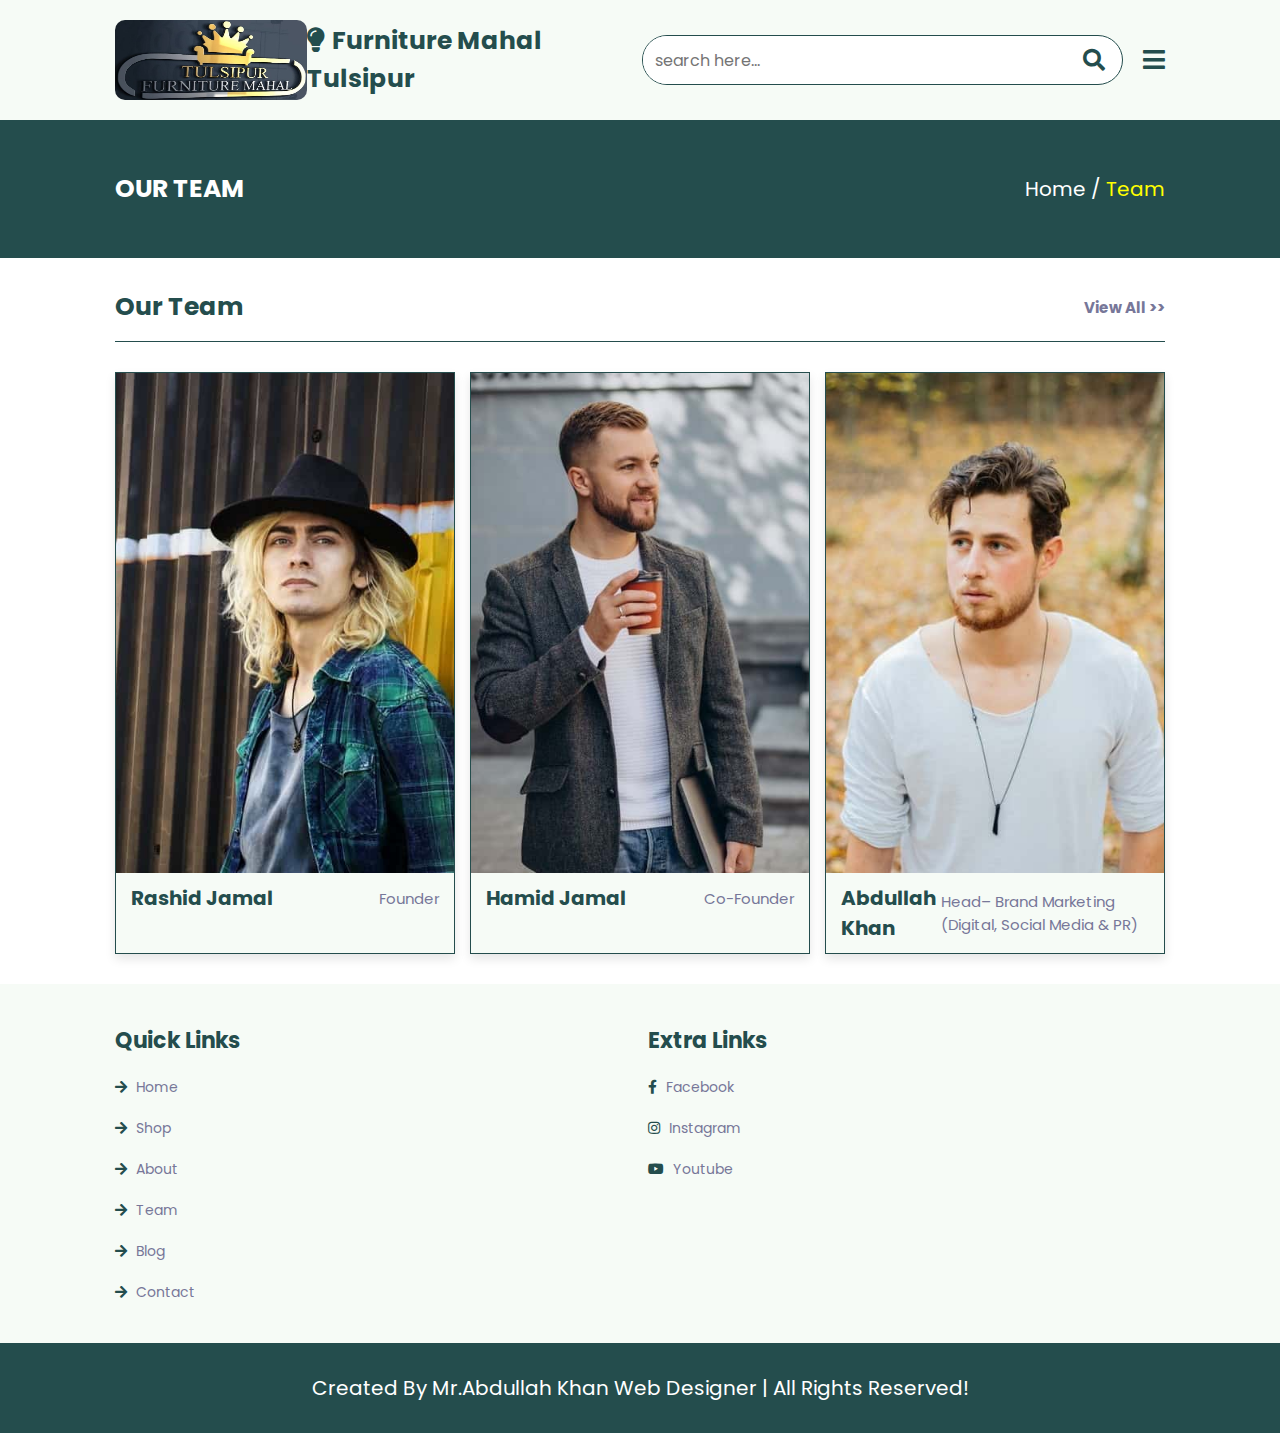
<file: team.html>
<!DOCTYPE html>
<html lang="en">
<head>
    <meta charset="UTF-8">
    <meta http-equiv="X-UA-Compatible" content="IE=edge">
    <meta name="viewport" content="width=device-width, initial-scale=1.0">
    <title>team</title>

    <!-- font awesome cdn link  -->
    <link rel="stylesheet" href="https://cdnjs.cloudflare.com/ajax/libs/font-awesome/5.15.4/css/all.min.css">

    <!-- custom css file link  -->
    <link rel="stylesheet" href="style.css">

</head>
<body>

<!-- header section starts  -->

<header class="header">

    <img src="furnitureMhalTulsipurlogo.jpg" alt="" width="200px" height="80px" style="border-radius:10px;">
    <a href="index.html" class="logo"> <i class="fas fa-lightbulb"></i> Furniture Mahal Tulsipur </a>

    <form action="" class="search-form">
        <input type="search" placeholder="search here..." id="search-box">
        <label for="search-box" class="fas fa-search"></label>
    </form>

    <div class="icons">
        <div id="menu-btn" class="fas fa-bars"></div>
        <div id="search-btn" class="fas fa-search"></div>
        <!-- <div id="cart-btn" class="fas fa-shopping-cart"></div>
        <div id="login-btn" class="fas fa-user"></div> -->
    </div>

</header>

<!-- header section ends  -->

<!-- closer btn  -->

<div id="closer" class="fas fa-times"></div>

<!-- navbar  -->

<nav class="navbar">
    <a href="index.html">home</a>
    <a href="shop.html">shop</a>
    <a href="about.html">about</a>
    <a href="team.html">team</a>
    <a href="blog.html">blog</a>
    <a href="contact.html">contact</a>
</nav>

<!-- shopping cart  -->

<div class="shopping-cart">

    <div class="box">
        <i class="fas fa-times"></i>
        <img src="cart-img-1.jpg" alt="">
        <div class="content">
            <h3>morden furniture</h3>
            <span class="quantity"> 1 </span>
            <span class="multiply"> x </span>
            <span class="price"> $140.00 </span>
        </div>
    </div>

    <div class="box">
        <i class="fas fa-times"></i>
        <img src="cart-img-2.jpg" alt="">
        <div class="content">
            <h3>morden furniture</h3>
            <span class="quantity"> 1 </span>
            <span class="multiply"> x </span>
            <span class="price"> $140.00 </span>
        </div>
    </div>

    <div class="box">
        <i class="fas fa-times"></i>
        <img src="cart-img-3.jpg" alt="">
        <div class="content">
            <h3>morden furniture</h3>
            <span class="quantity"> 1 </span>
            <span class="multiply"> x </span>
            <span class="price"> $140.00 </span>
        </div>
    </div>

    <div class="box">
        <i class="fas fa-times"></i>
        <img src="cart-img-4.jpg" alt="">
        <div class="content">
            <h3>morden furniture</h3>
            <span class="quantity"> 1 </span>
            <span class="multiply"> x </span>
            <span class="price"> $140.00 </span>
        </div>
    </div>

    <h3 class="total"> total : <span>$560.00</span> </h3>

    <a href="#" class="btn">checkout cart</a>

</div>

<!-- login form  -->

<div class="login-form">

    <form action="">
        <h3>login form</h3>
        <input type="email" placeholder="enter your email" class="box">
        <input type="password" placeholder="enter your password" class="box">
        <div class="remember">
            <input type="checkbox" name="" id="remember-me">
            <label for="remember-me">remember me</label>
        </div>
        <input type="submit" value="login now" class="btn">
        <p>forget password? <a href="#">click here</a></p>
        <p>don't have an account? <a href="#">create now</a></p>
    </form>

</div>

<section class="heading">
    <h3>our team</h3>
    <p> <a href="index.html">home</a> / <span>team</span> </p>
</section>

<section class="team">

    <h1 class="title"> <span>our team</span> <a href="#">view all >></a> </h1>

    <div class="box-container">

    
        <div class="box">
            <div class="share">
                <a href="#" class="fab fa-facebook-f"></a>
                <a href="#" class="fab fa-twitter"></a>
                <a href="#" class="fab fa-pinterest"></a>
                <a href="#" class="fab fa-instagram"></a>
            </div>
            <div class="image">
                <img src="team-4.jpg" alt="">
            </div>
            <div class="user">
                <h3>Rashid Jamal</h3>
                <span>Founder</span>
            </div>
        </div>

        

        <div class="box">
            <div class="share">
                <a href="#" class="fab fa-facebook-f"></a>
                <a href="#" class="fab fa-twitter"></a>
                <a href="#" class="fab fa-pinterest"></a>
                <a href="#" class="fab fa-instagram"></a>
            </div>
            <div class="image">
                <img src="team-6.jpg" alt="">
            </div>
            <div class="user">
                <h3>Hamid Jamal</h3>
                <span>Co-founder</span>
            </div>
        </div>

        <div class="box">
            <div class="share">
                <a href="#" class="fab fa-facebook-f"></a>
                <a href="#" class="fab fa-twitter"></a>
                <a href="#" class="fab fa-pinterest"></a>
                <a href="#" class="fab fa-instagram"></a>
            </div>
            <div class="image">
                <img src="team-2.jpg" alt="">
            </div>
            <div class="user">
                <h3>Abdullah khan</h3>
                <span style="margin-left:5px;">Head– Brand Marketing (Digital, Social Media & PR)</span>
            </div>
        </div>

    </div>

</section>



<!-- footer section  -->

<section class="footer">

    <div class="box-container">

        <div class="box">
            <h3>quick links</h3>
            <a href="index.html"> <i class="fas fa-arrow-right"></i> home</a>
            <a href="shop.html"> <i class="fas fa-arrow-right"></i> shop</a>
            <a href="about.html"> <i class="fas fa-arrow-right"></i> about</a>
            <a href="team.html"> <i class="fas fa-arrow-right"></i> team</a>
            <a href="blog.html"> <i class="fas fa-arrow-right"></i> blog</a>
            <a href="contact.html"> <i class="fas fa-arrow-right"></i> contact</a>
        </div>

        <!-- <div class="box">
            <h3>extra links</h3>
            <a href="#"> <i class="fas fa-arrow-right"></i> my order</a>
            <a href="#"> <i class="fas fa-arrow-right"></i> my wishlist</a>
            <a href="#"> <i class="fas fa-arrow-right"></i> my account</a>
            <a href="#"> <i class="fas fa-arrow-right"></i> my favorite</a>
            <a href="#"> <i class="fas fa-arrow-right"></i> terms of user</a>
        </div> -->

        <div class="box">
            <h3>extra links</h3>
            <a href="https://www.facebook.com/TFM002/"> <i class="fab fa-facebook-f"></i> facebook</a>
            <!-- <a href="#"> <i class="fab fa-twitter"></i> twitter</a> -->
            <a href="https://www.instagram.com/tulsipur_furniture_mahal/?hl=en"> <i class="fab fa-instagram"></i> instagram</a>
            <!-- <a href="#"> <i class="fab fa-linkedin"></i> linkedin</a> -->
            <a href="https://www.youtube.com/@tulsipur_furniture_mahal"> <i class="fab fa-youtube"></i> Youtube</a>
        </div>

        <!-- <div class="box">
            <h3>newsletter</h3>
            <p>subscribe for latest updates</p>
            <form action="">
                <input type="email" name="" placeholder="enter your email" id="">
                <input type="submit" value="subscribe" class="btn">
            </form>
        </div> -->

    </div>

</section>

<section class="credit">
    created by mr.Abdullah khan web designer | all rights reserved!
</section>

<!-- custom js file link  -->
<script src="script.js"></script>
    
</body>
</html>
</file>
<file: style.css>
@import url("https://fonts.googleapis.com/css2?family=Poppins:wght@100;300;400;500;600&display=swap");
* {
  font-family: "Poppins", sans-serif;
  margin: 0;
  padding: 0;
  box-sizing: border-box;
  outline: none;
  border: none;
  text-decoration: none;
  text-transform: capitalize;
  transition: 0.2s linear;
}

html {
  font-size: 62.5%;
  overflow-x: hidden;
}
html::-webkit-scrollbar {
  width: 1rem;
}
html::-webkit-scrollbar-track {
  background: #fff;
}
html::-webkit-scrollbar-thumb {
  background: #244d4d;
}

section {
  padding: 3rem 9%;
}

.heading {
  background: #244d4d;
  display: flex;
  align-items: center;
  justify-content: space-between;
  padding-top: 5rem;
  padding-bottom: 5rem;
}
.heading h3 {
  font-size: 2.5rem;
  text-transform: uppercase;
  color: #fff;
}
.heading p {
  color: #fff;
  font-size: 2rem;
}
.heading p span {
  color: yellow;
}
.heading p a {
  color: #fff;
}
.heading p a:hover {
  color: yellow;
}

.title {
  display: flex;
  align-items: center;
  justify-content: space-between;
  margin-bottom: 3rem;
  border-bottom: 0.1rem solid #244d4d;
  padding-bottom: 1.5rem;
}
.title span {
  font-size: 2.5rem;
  color: #244d4d;
}
.title a {
  font-size: 1.5rem;
  color: #779;
}
.title a:hover {
  color: #244d4d;
}

.btn {
  display: inline-block;
  margin-top: 1rem;
  padding: 0.9rem 3rem;
  font-size: 1.7rem;
  background: #244d4d;
  color: #fff;
  cursor: pointer;
}
.btn:hover {
  background: #316868;
}

.header {
  padding: 2rem 9%;
  position: sticky;
  top: 0;
  left: 0;
  right: 0;
  z-index: 100;
  background: #f6fbf6;
  display: flex;
  align-items: center;
  justify-content: space-between;
}
.header .logo {
  font-size: 2.5rem;
  color: #244d4d;
  font-weight: bolder;
}
.header .logo i {
  padding-right: 0.3rem;
}
.header .search-form {
  height: 5rem;
  width: 50rem;
  border-radius: 5rem;
  background: #fff;
  overflow: hidden;
  display: flex;
  align-items: center;
  border: 0.1rem solid #244d4d;
}
.header .search-form input {
  height: 100%;
  width: 100%;
  padding: 0 1.2rem;
  font-size: 1.6rem;
  color: #244d4d;
  text-transform: none;
}
.header .search-form label {
  font-size: 2.2rem;
  padding-right: 1.7rem;
  cursor: pointer;
  color: #244d4d;
}
.header .search-form label:hover {
  color: #779;
}
.header .icons div {
  margin-left: 2rem;
  font-size: 2.5rem;
  cursor: pointer;
  color: #244d4d;
}
.header .icons div:hover {
  color: #779;
}

#search-btn {
  display: none;
}

@keyframes rotate {
  0% {
    transform: rotate(360deg);
    opacity: 0;
  }
}
#closer {
  position: fixed;
  top: 1.5rem;
  right: 2rem;
  font-size: 5rem;
  cursor: pointer;
  z-index: 10000;
  color: #244d4d;
  animation: rotate 0.4s linear 0.4s backwards;
  display: none;
}
#closer:hover {
  color: #779;
}

.navbar {
  position: fixed;
  top: 0;
  right: -101%;
  z-index: 1000;
  width: 35rem;
  height: 100vh;
  background: #fff;
  display: flex;
  align-items: center;
  justify-content: center;
  flex-flow: column;
}
.navbar.active {
  right: 0;
  box-shadow: 0 0 0 100vw rgba(0, 0, 0, 0.5);
  transition: 0.4s linear;
}
.navbar a {
  margin: 1rem 0;
  font-size: 2.5rem;
  color: #244d4d;
}
.navbar a:hover {
  color: #779;
}

.shopping-cart {
  position: fixed;
  top: 0;
  right: -101%;
  z-index: 1000;
  width: 35rem;
  height: 100vh;
  background: #fff;
  padding: 2rem;
  padding-top: 8rem;
  overflow-y: scroll;
}
.shopping-cart.active {
  right: 0;
  box-shadow: 0 0 0 100vw rgba(0, 0, 0, 0.5);
  transition: 0.4s linear;
}
.shopping-cart::-webkit-scrollbar {
  width: 1rem;
}
.shopping-cart::-webkit-scrollbar-track {
  background: #fff;
}
.shopping-cart::-webkit-scrollbar-thumb {
  background: #244d4d;
}
.shopping-cart .box {
  display: flex;
  align-items: center;
  gap: 1.5rem;
  position: relative;
  margin-bottom: 1rem;
}
.shopping-cart .box .fa-times {
  position: absolute;
  top: 50%;
  right: 1rem;
  transform: translateY(-50%);
  font-size: 2rem;
  color: #779;
  cursor: pointer;
}
.shopping-cart .box .fa-times:hover {
  color: #244d4d;
}
.shopping-cart .box img {
  height: 8rem;
}
.shopping-cart .box .content h3 {
  color: #244d4d;
  font-size: 1.8rem;
  padding-bottom: 0.5rem;
}
.shopping-cart .box .content span {
  font-size: 1.5rem;
  color: #779;
}
.shopping-cart .box .content span.multipy {
  margin: 0 1rem;
}
.shopping-cart .total {
  text-align: center;
  font-size: 2rem;
  padding: 1rem 0;
  color: #779;
}
.shopping-cart .total span {
  color: #244d4d;
}
.shopping-cart .btn {
  width: 100%;
  text-align: center;
}

.login-form {
  position: fixed;
  top: 0;
  right: -101%;
  z-index: 1000;
  width: 35rem;
  height: 100vh;
  background: #fff;
  padding: 2rem;
  display: flex;
  align-items: center;
  justify-content: center;
}
.login-form.active {
  right: 0;
  box-shadow: 0 0 0 100vw rgba(0, 0, 0, 0.5);
  transition: 0.4s linear;
}
.login-form form {
  padding: 1.7rem;
  border: 0.1rem solid #244d4d;
}
.login-form form h3 {
  font-size: 2.2rem;
  padding-bottom: 1rem;
  color: #244d4d;
}
.login-form form .box {
  width: 100%;
  text-transform: none;
  font-size: 1.5rem;
  color: #244d4d;
  padding: 1rem 1.2rem;
  border: 0.1rem solid #244d4d;
  margin: 0.7rem 0;
}
.login-form form .remember {
  display: flex;
  align-items: center;
  gap: 0.5rem;
}
.login-form form .remember label {
  padding: 1rem 0;
  cursor: pointer;
  font-size: 1.5rem;
  color: #779;
}
.login-form form .btn {
  margin: 1rem 0;
  width: 100%;
  text-align: center;
}
.login-form form p {
  padding-top: 1rem;
  font-size: 1.4rem;
  color: #779;
}
.login-form form p a {
  color: #244d4d;
}
.login-form form p a:hover {
  text-decoration: underline;
}

@keyframes fadeOut {
  0% {
    transform: scale(0.5);
    opacity: 0;
  }
}
@keyframes fadeLeft {
  0% {
    transform: translateX(-5rem);
    opacity: 0;
  }
}
.home {
  position: relative;
}
.home .slides-container .slide {
  display: flex;
  align-items: center;
  flex-wrap: wrap;
  gap: 1.5rem;
  display: none;
}
.home .slides-container .slide.active {
  display: flex;
}
.home .slides-container .slide .content {
  flex: 1 1 40rem;
  animation: fadeLeft 0.4s linear 0.4s backwards;
}
.home .slides-container .slide .content span {
  font-size: 2.5rem;
  color: #779;
}
.home .slides-container .slide .content h3 {
  font-size: 6rem;
  color: #244d4d;
  padding-top: 0.5rem;
}
.home .slides-container .slide .content p {
  font-size: 1.5rem;
  color: #779;
  padding: 0.5rem 0;
  line-height: 2;
}
.home .slides-container .slide .image {
  flex: 1 1 40rem;
  padding: 3rem 0;
}
.home .slides-container .slide .image img {
  width: 100%;
  animation: fadeOut 0.4s linear;
}
.home #slide-next,
.home #slide-prev {
  position: absolute;
  top: 50%;
  transform: translateY(-50%);
  height: 5rem;
  width: 5rem;
  line-height: 5rem;
  font-size: 3rem;
  box-shadow: 0 0.5rem 1rem rgba(0, 0, 0, 0.1);
  border: 0.1rem solid #244d4d;
  text-align: center;
  background: #fff;
  cursor: pointer;
}
.home #slide-next:hover,
.home #slide-prev:hover {
  background: #244d4d;
  color: #fff;
}
.home #slide-next {
  right: 2rem;
}
.home #slide-prev {
  left: 2rem;
}

.banner-container {
  display: grid;
  grid-template-columns: repeat(auto-fit, minmax(30rem, 1fr));
  gap: 1.5rem;
}
.banner-container .banner {
  height: 25rem;
  overflow: hidden;
  position: relative;
}
.banner-container .banner img {
  height: 100%;
  width: 100%;
  -o-object-fit: cover;
     object-fit: cover;
}
.banner-container .banner:hover img {
  transform: scale(1.2);
}
.banner-container .banner .content {
  position: absolute;
  top: 50%;
  left: 2rem;
  transform: translateY(-50%);
}
.banner-container .banner .content span {
  font-size: 1.7rem;
  color: #779;
}
.banner-container .banner .content h3 {
  padding-top: 0.5rem;
  font-size: 2.2rem;
  color: #244d4d;
}
.banner-container .banner .content .btn {
  padding: 0.7rem 2.5rem;
}

.category .box-container {
  display: grid;
  grid-template-columns: repeat(auto-fit, minmax(16rem, 1fr));
  gap: 1.5rem;
}
.category .box-container .box {
  padding: 2rem;
  border: 0.1rem solid #244d4d;
  text-align: center;
}
.category .box-container .box:hover {
  background: #244d4d;
}
.category .box-container .box:hover img {
  filter: invert(1);
}
.category .box-container .box:hover h3 {
  color: #fff;
}
.category .box-container .box img {
  height: 6rem;
  margin-bottom: 1rem;
}
.category .box-container .box h3 {
  font-size: 1.7rem;
  color: #244d4d;
}

.products .box-container {
  display: grid;
  grid-template-columns: repeat(auto-fit, minmax(26rem, 1fr));
  gap: 1.5rem;
}
.products .box-container .box {
  position: relative;
  background: #f2f2f2;
  overflow: hidden;
}
.products .box-container .box:hover .image img {
  transform: scale(1.2);
}
.products .box-container .box:hover .icons {
  top: 0;
}
.products .box-container .box .icons {
  position: absolute;
  top: -100%;
  left: 0;
  height: 30rem;
  width: 100%;
  display: flex;
  align-items: center;
  justify-content: center;
  gap: 0.5rem;
  background: rgba(242, 242, 242, 0.7);
  z-index: 10;
}
.products .box-container .box .icons a {
  text-align: center;
  height: 5rem;
  line-height: 5rem;
  width: 5rem;
  background: #fff;
  color: #244d4d;
  font-size: 2rem;
  box-shadow: 0 0.5rem 1rem rgba(0, 0, 0, 0.1);
}
.products .box-container .box .icons a:hover {
  background: #244d4d;
  color: #fff;
}
.products .box-container .box .image {
  height: 30rem;
  width: 100%;
  overflow: hidden;
}
.products .box-container .box .image img {
  height: 100%;
  width: 100%;
  -o-object-fit: cover;
     object-fit: cover;
}
.products .box-container .box .content {
  padding: 1.5rem 2rem;
}
.products .box-container .box .content .price {
  font-size: 1.7rem;
  color: #779;
}
.products .box-container .box .content h3 {
  font-size: 2rem;
  color: #244d4d;
  padding: 0.5rem 0;
}
.products .box-container .box .content .stars {
  font-size: 1.7rem;
}
.products .box-container .box .content .stars i {
  color: gold;
}
.products .box-container .box .content .stars span {
  color: #779;
}

.about {
  display: flex;
  align-items: center;
  flex-wrap: wrap;
  gap: 2rem;
}
.about .image {
  flex: 1 1 40rem;
}
.about .image img {
  width: 100%;
}
.about .content {
  flex: 1 1 40rem;
}
.about .content span {
  font-size: 2rem;
  color: #779;
}
.about .content h3 {
  font-size: 2.5rem;
  color: #244d4d;
  padding-top: 1rem;
}
.about .content p {
  font-size: 1.4rem;
  color: #779;
  padding: 1rem 0;
  line-height: 2;
}

.services .box-container {
  display: grid;
  grid-template-columns: repeat(auto-fit, minmax(30rem, 1fr));
  gap: 1.5rem;
}
.services .box-container .box {
  padding: 2rem;
  text-align: center;
  border: 0.1rem solid #244d4d;
}
.services .box-container .box img {
  height: 8rem;
  margin-bottom: 1rem;
}
.services .box-container .box h3 {
  font-size: 2.2rem;
  color: #244d4d;
}
.services .box-container .box p {
  font-size: 1.4rem;
  color: #779;
  line-height: 2;
  padding: 1rem 0;
}

.team .box-container {
  display: grid;
  grid-template-columns: repeat(auto-fit, minmax(30rem, 1fr));
  gap: 1.5rem;
}
.team .box-container .box {
  position: relative;
  overflow: hidden;
  border: 0.1rem solid #244d4d;
  box-shadow: 0 0.5rem 1rem rgba(0, 0, 0, 0.1);
  background: #f6fbf6;
}
.team .box-container .box:hover .image img {
  transform: scale(1.1);
}
.team .box-container .box:hover .share {
  left: 0;
}
.team .box-container .box .share {
  width: 7rem;
  height: 50rem;
  position: absolute;
  top: 0;
  left: -8rem;
  z-index: 10;
  background: #244d4d;
  display: flex;
  flex-flow: column;
  justify-content: center;
  align-items: center;
  gap: 0.7rem;
}
.team .box-container .box .share a {
  height: 5rem;
  width: 5rem;
  line-height: 5rem;
  font-size: 2.2rem;
  color: #fff;
  border: 0.1rem solid #fff;
  text-align: center;
}
.team .box-container .box .share a:hover {
  background: #fff;
  color: #244d4d;
}
.team .box-container .box .image {
  height: 50rem;
  width: 100%;
  overflow: hidden;
}
.team .box-container .box .image img {
  height: 100%;
  width: 100%;
  -o-object-fit: cover;
     object-fit: cover;
}
.team .box-container .box .user {
  padding: 1rem 1.5rem;
  display: flex;
  align-items: center;
  justify-content: space-between;
}
.team .box-container .box .user h3 {
  font-size: 2rem;
  color: #244d4d;
}
.team .box-container .box .user span {
  font-size: 1.5rem;
  color: #779;
}

.blog .box-container {
  display: grid;
  grid-template-columns: repeat(auto-fit, minmax(30rem, 1fr));
  gap: 1.5rem;
}
.blog .box-container .box {
  border: 0.1rem solid #244d4d;
  background: #f6fbf6;
  box-shadow: 0 0.5rem 1rem rgba(0, 0, 0, 0.1);
}
.blog .box-container .box:hover .image img {
  transform: scale(1.2);
}
.blog .box-container .box .image {
  height: 25rem;
  width: 100%;
  overflow: hidden;
}
.blog .box-container .box .image img {
  height: 100%;
  width: 100%;
  -o-object-fit: cover;
     object-fit: cover;
}
.blog .box-container .box .content {
  padding: 1.5rem 2rem;
}
.blog .box-container .box .content h3 {
  font-size: 2rem;
  color: #244d4d;
}
.blog .box-container .box .content p {
  font-size: 1.4rem;
  color: #779;
  line-height: 2;
  padding: 1rem 0;
}
.blog .box-container .box .content .icons {
  margin-top: 2rem;
  padding-top: 1.5rem;
  border-top: 0.1rem solid #244d4d;
  display: flex;
  align-items: center;
  justify-content: space-between;
}
.blog .box-container .box .content .icons a {
  font-size: 1.4rem;
  color: #779;
}
.blog .box-container .box .content .icons a:hover {
  color: #244d4d;
}
.blog .box-container .box .content .icons a i {
  padding-right: 0.5rem;
  color: #244d4d;
}

.contact {
  display: flex;
  flex-wrap: wrap;
  padding: 3rem 0;
}
.contact form {
  padding: 3rem;
  background: #f6fbf6;
  flex: 1 1 40rem;
}
.contact form h3 {
  font-size: 3rem;
  padding-bottom: 1rem;
  color: #244d4d;
}
.contact form span {
  display: block;
  padding-bottom: 1rem;
  color: #779;
  font-size: 1.6rem;
}
.contact form .box {
  width: 100%;
  background: none;
  border-bottom: 0.1rem solid #244d4d;
  font-size: 1.6rem;
  color: #244d4d;
  text-transform: none;
  padding: 0.5rem 0;
  margin-bottom: 1rem;
}
.contact form textarea {
  height: 15rem;
  resize: none;
}
.contact .map {
  flex: 1 1 40rem;
  width: 100%;
}

.footer {
  background: #f6fbf6;
}
.footer .box-container {
  display: grid;
  grid-template-columns: repeat(auto-fit, minmax(25rem, 1fr));
  gap: 1.5rem;
}
.footer .box-container .box h3 {
  font-size: 2.2rem;
  color: #244d4d;
  padding: 1rem 0;
}
.footer .box-container .box p {
  font-size: 1.6rem;
  color: #779;
  padding-bottom: 1rem;
}
.footer .box-container .box a {
  font-size: 1.4rem;
  color: #779;
  padding: 1rem 0;
  display: block;
}
.footer .box-container .box a:hover {
  color: #244d4d;
}
.footer .box-container .box a:hover i {
  padding-right: 2rem;
}
.footer .box-container .box a i {
  padding-right: 0.5rem;
  color: #244d4d;
}
.footer .box-container .box form input[type=email] {
  width: 100%;
  padding: 1rem 1.2rem;
  font-size: 1.6rem;
  color: #244d4d;
  text-transform: none;
  margin: 0.7rem 0;
  border: 0.1rem solid #244d4d;
}

.credit {
  text-align: center;
  font-size: 2rem;
  color: #fff;
  background: #244d4d;
}

@media (max-width: 991px) {
  html {
    font-size: 55%;
  }
  .header {
    padding: 2rem;
  }
  section {
    padding: 3rem 2rem;
  }
  .home #slide-next,
  .home #slide-prev {
    top: 95%;
  }
  .home #slide-prev {
    left: auto;
    right: 8rem;
  }
}
@media (max-width: 768px) {
  #search-btn {
    display: inline-block;
  }
  .header .search-form {
    position: absolute;
    top: -101%;
    left: 0;
    right: 0;
    width: 100%;
    border-radius: 0;
    border-left: 0;
    border-right: 0;
  }
  .header .search-form.active {
    top: 99%;
  }
}
@media (max-width: 450px) {
  html {
    font-size: 50%;
  }
  .home .slides-container .slide .content h3 {
    font-size: 4rem;
  }
  .heading {
    flex-flow: column;
    gap: 1rem;
  }
}/*# sourceMappingURL=style.css.map */
</file>
